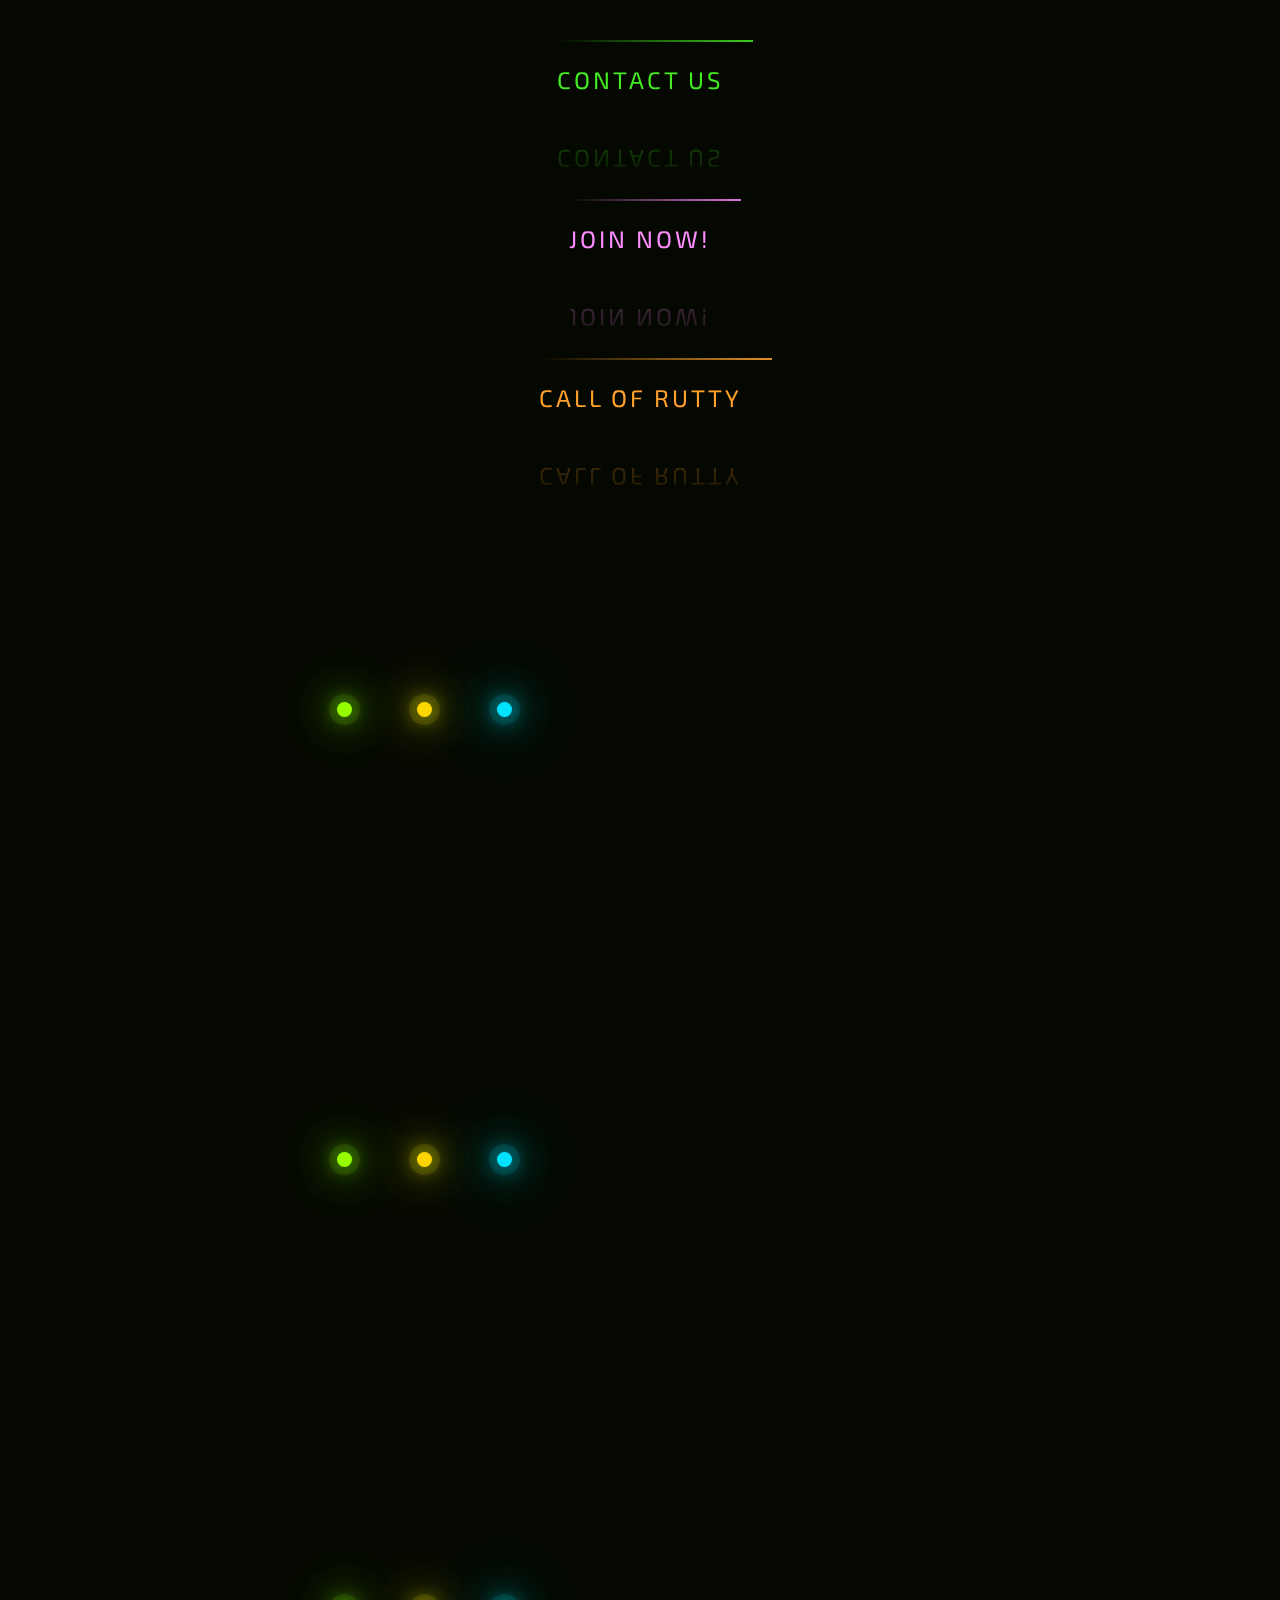
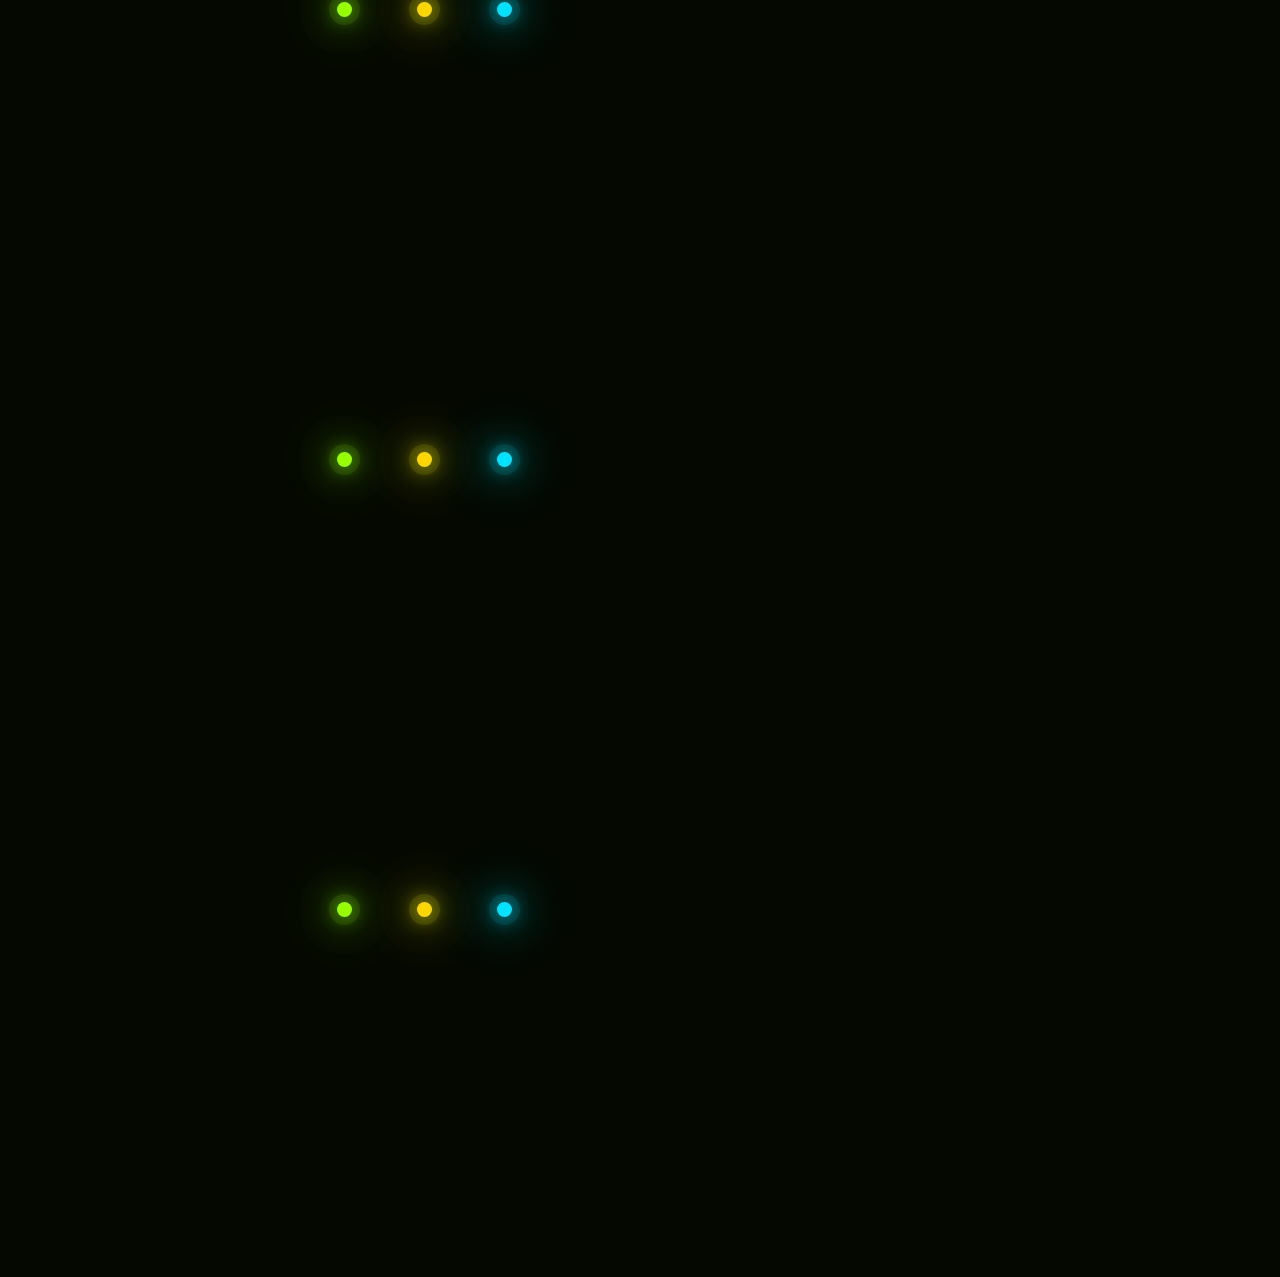
<file: animations/index.html>
<!DOCTYPE html>
<html lang="en">
<head>
    <meta charset="UTF-8">
    <meta name="viewport" content="width=device-width, initial-scale=1.0">
    <link rel="stylesheet" href="css/style.css">
    <link rel="stylesheet" href="https://use.fontawesome.com/releases/v5.15.1/css/all.css" integrity="sha384-vp86vTRFVJgpjF9jiIGPEEqYqlDwgyBgEF109VFjmqGmIY/Y4HV4d3Gp2irVfcrp" crossorigin="anonymous">
    <link href="https://fonts.googleapis.com/css2?family=Exo+2:ital,wght@0,100;0,200;0,300;0,400;0,500;0,600;0,700;0,800;0,900;1,100;1,200;1,300;1,400;1,500;1,600;1,700;1,800;1,900&display=swap" rel="stylesheet">
    <title>CALL OF RUTTY</title>
    </head>
    <body>
    <a href="">
      <span></span>
      <span></span>
      <span></span>
      <span></span>
      Contact Us <i class="fab fa-facebook"></i> <i class="fab fa-facebook-messenger"></i> <i class="fab fa-instagram"></i> <i class="fab fa-youtube"></i>
    </a>
    <a href="">
      <span></span>
      <span></span>
      <span></span>
      <span></span>
      <i class="fas fa-ghost"></i> Join Now! <i class="fas fa-ghost"></i>
    </a>
    <a href="">
      <span></span>
      <span></span>
      <span></span>
      <span></span>
      Call Of Rutty <i class="fab fa-playstation"></i> <i class="fab fa-xbox"></i> <i class="fas fa-mouse"></i>
    </a>
    <div class="glowing">
      <span style="--i:1"></span>
      <span style="--i:2"></span>
      <span style="--i:3"></span>
    </div>
    <div class="glowing">
      <span style="--i:1"></span>
      <span style="--i:2"></span>
      <span style="--i:3"></span>
    </div>
    <div class="glowing">
      <span style="--i:1"></span>
      <span style="--i:2"></span>
      <span style="--i:3"></span>
    </div>
    <div class="glowing">
      <span style="--i:1"></span>
      <span style="--i:2"></span>
      <span style="--i:3"></span>
    </div>
    <div class="glowing">
      <span style="--i:1"></span>
      <span style="--i:2"></span>
      <span style="--i:3"></span>
    </div>

</body>
</html>
</file>
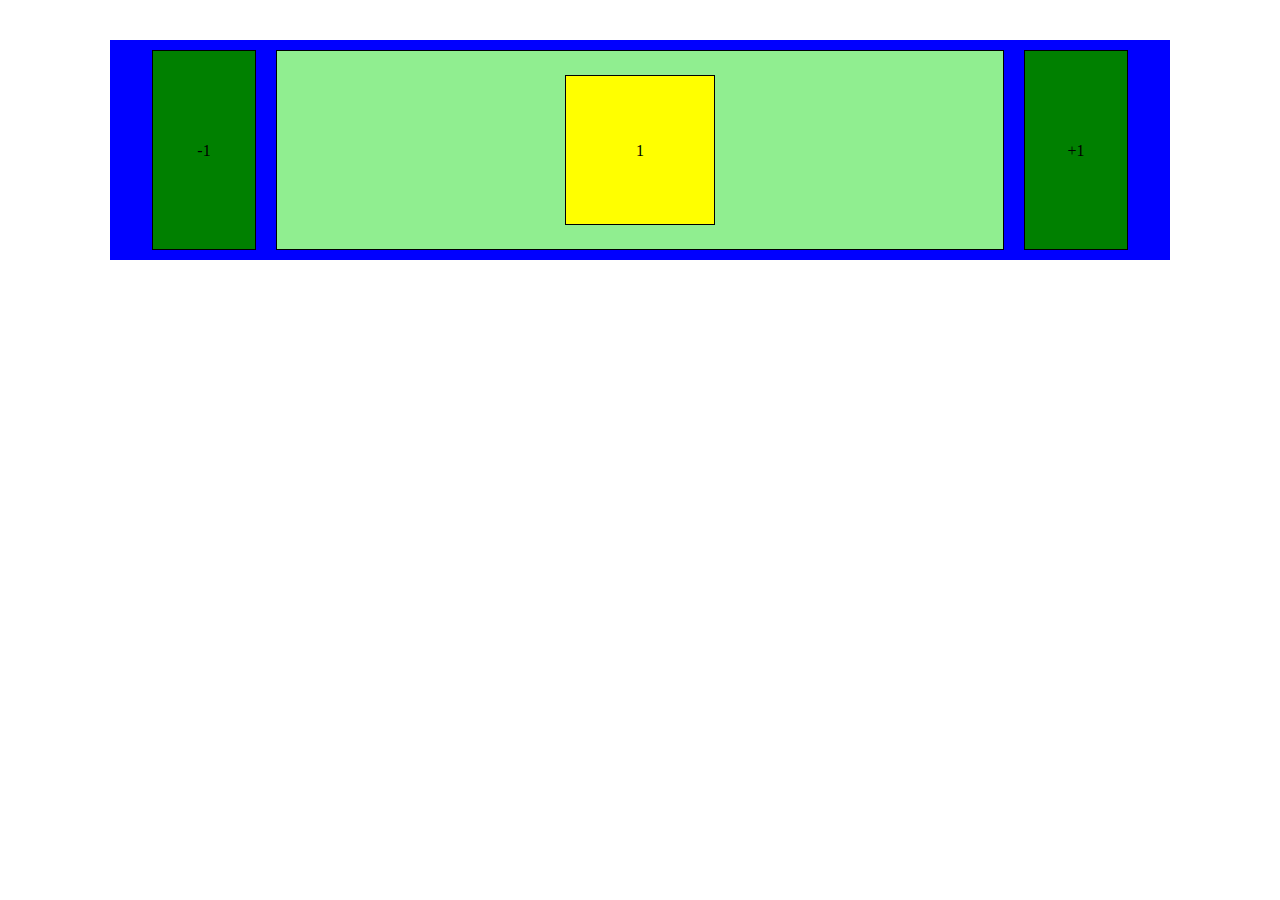
<file: jquery/test1/index.html>
<!DOCTYPE html>
<html lang="en" dir="ltr">
  <head>
    <meta charset="utf-8">
    <title>JQuery-Test</title>
    <link rel="stylesheet" href="style.css">
    <script src="https://ajax.googleapis.com/ajax/libs/jquery/3.3.1/jquery.min.js"></script>
  </head>
  <body>

    <div class="container">

      <!-- contenitore freccia sx -->
      <div class="prev">
        -1
      </div>
      <!-- blocco centrale x img -->
      <div class="show">

        <div class="active first">
          1
        </div>

        <div>
          2
        </div>

        <div>
          3
        </div>

        <div class="last">
          4
        </div>

      </div>
      <!-- contenitore freccia dx -->
      <div class="next">
        +1
      </div>

    </div>

    <script src="script.js" charset="utf-8"></script>
  </body>
</html>
</file>
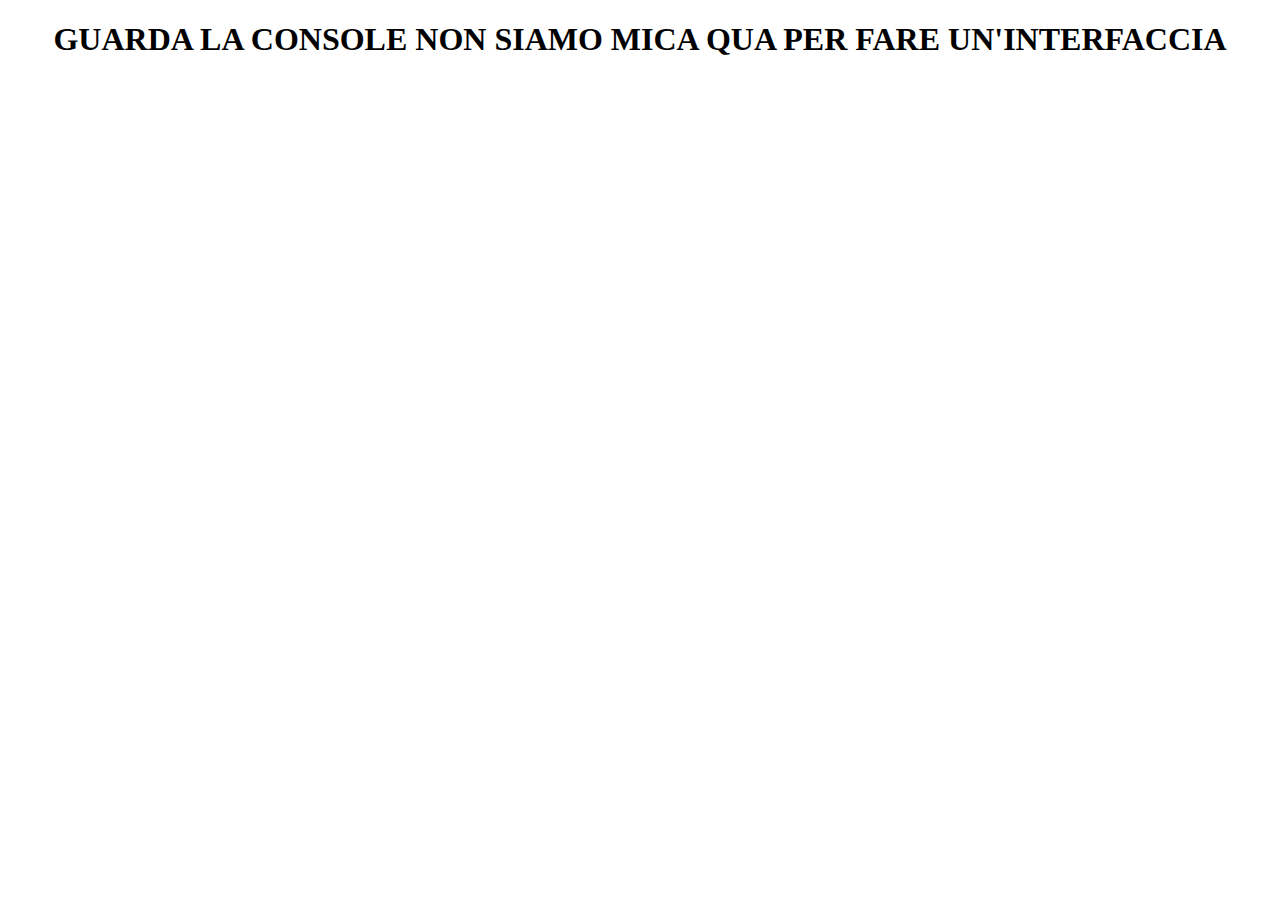
<file: scriptJS/generateWords/index.html>
<!DOCTYPE html>
<html lang="en" dir="ltr">
  <head>
    <meta charset="utf-8">
    <title></title>

  </head>
  <body style="text-align:center;">
    <h1>GUARDA LA CONSOLE NON SIAMO MICA QUA PER FARE UN'INTERFACCIA</h1>

    <script src="script.js" charset="utf-8"></script>
  </body>
</html>
</file>
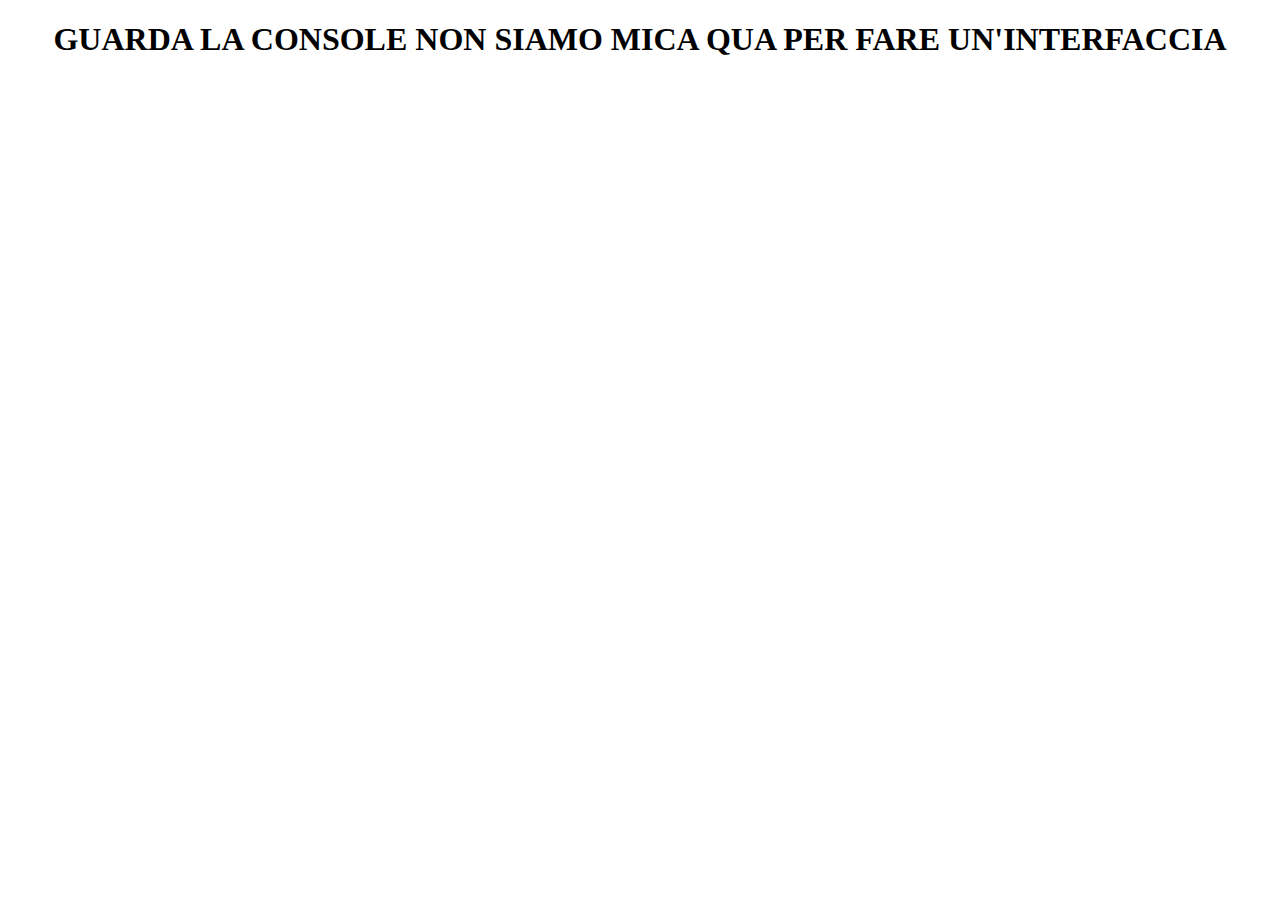
<file: scriptJS/squareDigits/index.html>
<!DOCTYPE html>
<html lang="en" dir="ltr">
  <head>
    <meta charset="utf-8">
    <title></title>

  </head>
  <body style="text-align:center;">
    <h1>GUARDA LA CONSOLE NON SIAMO MICA QUA PER FARE UN'INTERFACCIA</h1>


    <script src="script.js" charset="utf-8"></script>
  </body>
</html>
</file>
<file: animations/css/style.css>
*{
  margin: 0;
  padding: 0;
  font-family:;
  box-sizing: border-box;
  font-family: 'Exo 2', sans-serif;
}
body{
  display: flex;
  justify-content: center;
  align-items: center;
  min-height: 100vh;
  flex-direction: column;
  background: #050801;
}

a{
  display: flex;
  position: relative;
  display: inline-block;
  padding: 25px 30px;
  margin: 40px 0;
  color: #03e9f4;
  font-size: 24px;
  text-decoration: none;
  text-transform: uppercase;
  overflow: hidden;
  transition: 0.5s;
  letter-spacing: 3px;
  -webkit-box-reflect: below 1px linear-gradient(transparent, #0005);
}
a:nth-child(1){
  filter: hue-rotate(290deg);
}
a:nth-child(2){
  filter: hue-rotate(100deg);
}
a:nth-child(3){
  filter: hue-rotate(210deg);
}
a:hover{
  background: #03e9f4;
  color: #050801;
  box-shadow: 0 0 5px #03e9f4, 0 0 25px #03e9f4, 0 0 100px #03e9f4, 0 0 200px #03e9f4;
}

a span{
  position: absolute;
  display: block;
}

a span:nth-child(1){
  top: 0;
  left: -100;
  width: 100%;
  height: 2px;
  background: linear-gradient(90deg,transparent,#03e9f4);
  animation: animate1 1s linear infinite;
}
@keyframes animate1{
0%{
left: -100%;
}
50%, 100%{
left: 100%;
}
}
a span:nth-child(2){
top: -100%;
right: 0;
width: 2px;
height: 100%;
background: linear-gradient(180deg,transparent,#03e9f4);
animation: animate2 1s linear infinite;
animation-delay: 0.25s;
}
@keyframes animate2{
0%{
top: -100%;
}
50%, 100%{
top: 100%;
}
}
a span:nth-child(3){
bottom: 0;
right: -100%;
width: 100%;
height: 2px;
background: linear-gradient(270deg,transparent,#03e9f4);
animation: animate3 1s linear infinite;
animation-delay: 0.25s;
}
@keyframes animate3{
0%{
right: -100%;
}
50%, 100%{
right: 100%;
}
}

a span:nth-child(4){
bottom: -100%;
left: 0;
width: 2px;
height: 100%;
background: linear-gradient(360deg,transparent,#03e9f4);
animation: animate4 1s linear infinite;
animation-delay: 0.75s;
}
@keyframes animate4{
0%{
  bottom: -100%;
}
50%, 100%{
bottom: 100%;
}
}
.glowing{
position: relative;
min-width: 750px;
height: 750px;
margin: -150px;
transform-origin: right;
animation: colorChange 5s linear infinite;
}
.glowing:nth-child(even){
transform-origin: left;
}
@keyframes colorChange{
0%{
filter: hue-rotate(130deg);
transform: rotate(0deg);
}
100%{
filter: hue-rotate(360deg);
transform: rotate(360deg);
}
}
.glowing span{
position: absolute;
top: calc(80px * var(--i));
left: calc(80px * var(--i));
right: calc(80px * var(--i));
bottom: calc(80px * var(--i));
}
.glowing span::before{
content: '';
position: absolute;
top: 50%;
left: -8px;
width: 15px;
height: 15px;
background: #f00;
border-radius: 50%;
}
.glowing span:nth-child(3n + 1)::before{
background: rgba(150, 255, 0, 1);
box-shadow: 0 0 20px  rgba(134, 255, 0, 1),
            0 0 40px  rgba(134, 255, 0, 1),
            0 0 60px  rgba(134, 255, 0, 1),
            0 0 80px  rgba(134, 255, 0, 1),
            0 0 0 8px  rgba(134, 255, 0, .1);
}
.glowing span:nth-child(3n + 2)::before{
background: rgba(255, 214, 0, 1);
box-shadow: 0 0 20px  rgba(255, 255, 0, 1),
            0 0 40px  rgba(255, 255, 0, 1),
            0 0 60px  rgba(255, 255, 0, 1),
            0 0 80px  rgba(255, 255, 0, 1),
            0 0 0 8px  rgba(255, 255, 0, .1);
}
.glowing span:nth-child(3n + 3)::before{
background: rgba(0, 226, 255, 1);
box-shadow: 0 0 20px  rgba(0, 226, 255, 1),
            0 0 40px  rgba(0, 226, 255, 1),
            0 0 60px  rgba(0, 226, 255, 1),
            0 0 80px  rgba(0, 226, 255, 1),
            0 0 0 8px  rgba(0, 226, 255, .1);
}
.glowing span:nth-child(3n + 1){
animation: animate 2s alternate infinite;
}
@keyframes animate{
0%{
transform: rotate(0deg);
}
100%{
transform: rotate(360deg);
}
}
.glowing span:nth-child(3n + 2){
animation: animate-reverse 1s alternate infinite;
}
@keyframes animate-reverse{
0%{
  transform: rotate(360deg);
}
100%{
  transform: rotate(0deg);
}
}
.glowing span:nth-child(3n + 3){
animation: animate 2s alternate infinite;
}
@keyframes animate{
0%{
  transform: rotate(0deg);
}
100%{
  transform: rotate(360deg);
}
}
</file>
<file: jquery/test1/style.css>
*{
  margin: 0;
  padding: 0;
  box-sizing: border-box;
}

.container{
  margin: 40px 110px;
  padding: 10px;
  display: flex;
  justify-content: center;
  /* debug */
  min-height: 200px;
  background-color: blue;
  /* debug */
}
.prev, .next{
  width: 10%;
  height: 200px;
  background-color: green;
  border: 1px solid black;
  text-align: center;
  line-height: 200px;
}
.show{
  width: 70%;
  height: 200px;
  background-color: lightgreen;
  border: 1px solid black;
  margin: 0 20px;
  display: flex;
  justify-content: center;
  align-items: center;
}
.show div{
  background-color: yellow;
  width: 150px;
  height: 150px;
  border: 1px solid black;
  margin: 0 10px;
  text-align: center;
  line-height: 150px;
  display: none;
}
.show div.active{
  display: inline-block;
}
</file>
